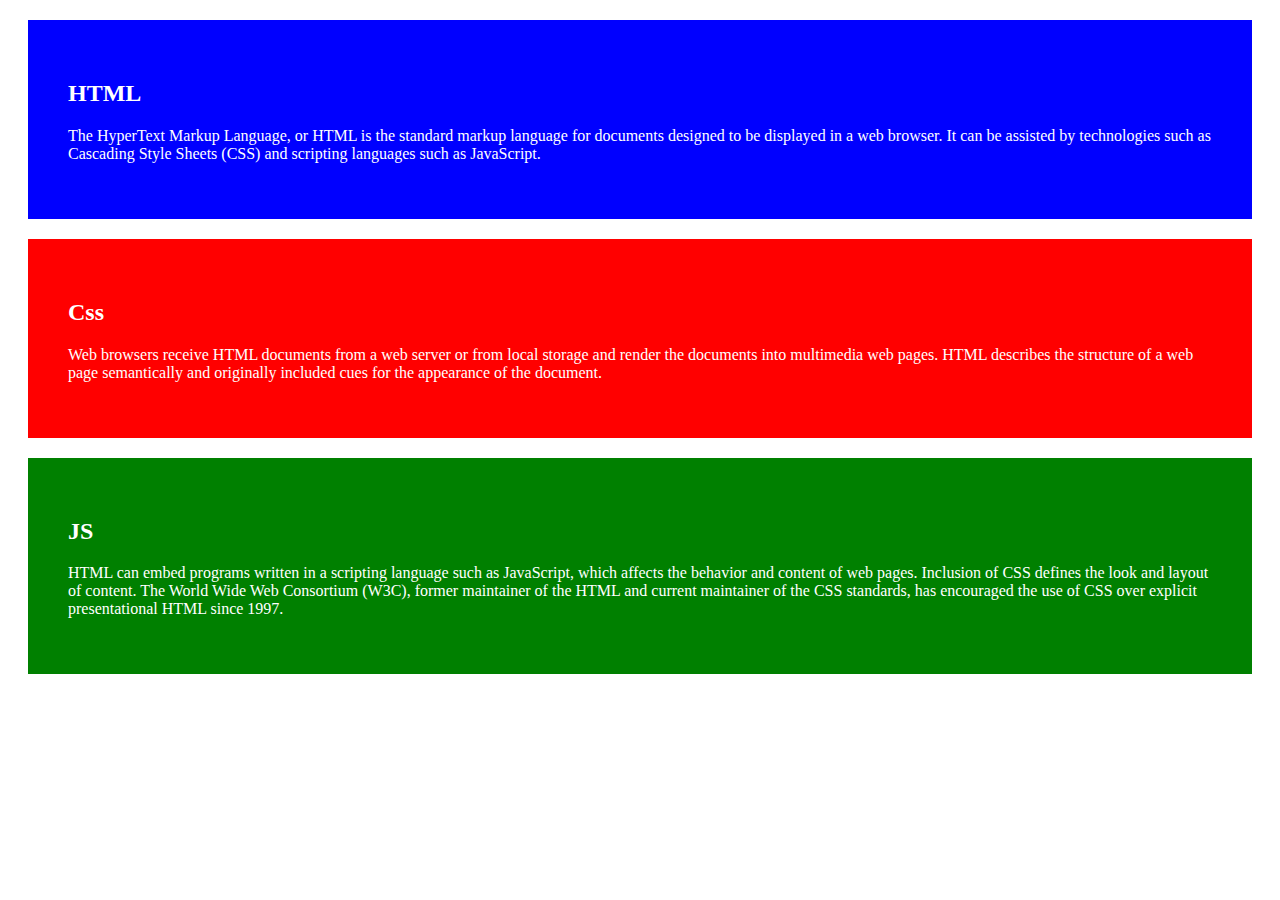
<file: html/Division.html>
<!DOCTYPE html>
<html>

<head>
  <style>
    h2 {
      color: white
    }

    #d1 {
      background-color: blue;
      padding: 40px;
      margin: 20px
    }

    #d2 {
      background-color:red;
      padding: 40px;
      margin: 20px
    }

    #d3 {
      background-color: green;
      padding: 40px;
      margin: 20px
    }

    p {
      color: white;
    }
  </style>
</head>

<body>
  <div id="d1">
    <h2>HTML</h2>
    <p>
      The HyperText Markup Language, or HTML is the standard markup language for documents designed to be displayed in a
      web browser. It can be assisted by technologies such as Cascading Style Sheets (CSS) and scripting languages such
      as JavaScript.
    </p>
  </div>

  <div id="d2">
    <h2>Css</h2>
    <p>
      Web browsers receive HTML documents from a web server or from local storage and render the documents into
      multimedia web pages. HTML describes the structure of a web page semantically and originally included cues for the
      appearance of the document.
    </p>
  </div>

  <div id="d3">
    <h2>JS</h2>
    <p>
      HTML can embed programs written in a scripting language such as JavaScript, which affects the behavior and content
      of web pages. Inclusion of CSS defines the look and layout of content. The World Wide Web Consortium (W3C), former
      maintainer of the HTML and current maintainer of the CSS standards, has encouraged the use of CSS over explicit
      presentational HTML since 1997.
    </p>
  </div>
</body>

</html>
</file>
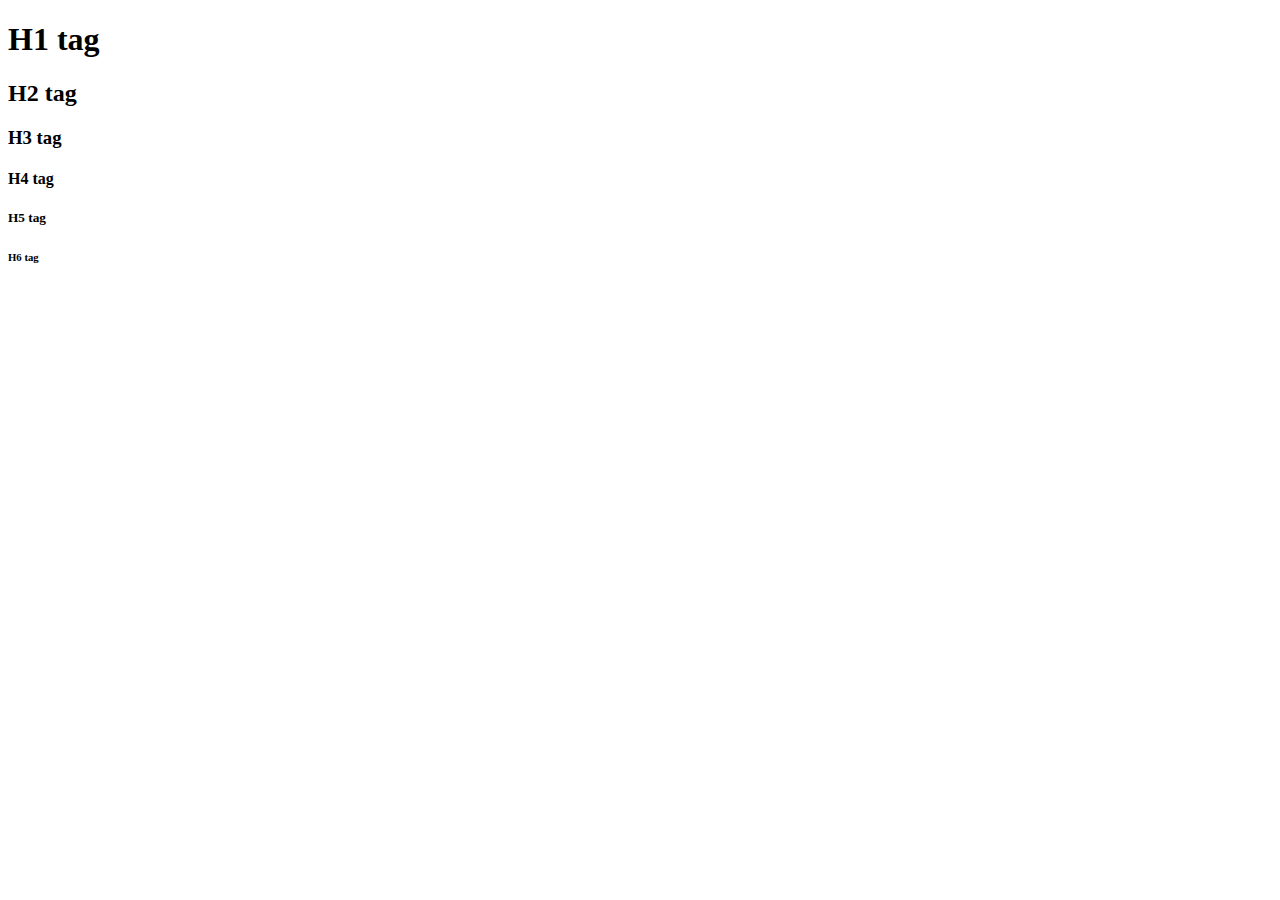
<file: html/heading.html>
<!DOCTYPE html>
 <html>
   <head>

   </head>

   <body>
      <h1>H1 tag</h1>
      <h2>H2 tag</h2>
      <h3>H3 tag</h3>
      <h4>H4 tag</h4>
      <h5>H5 tag</h5>
      <h6>H6 tag</h6>
    
   </body>


 </html>
</file>
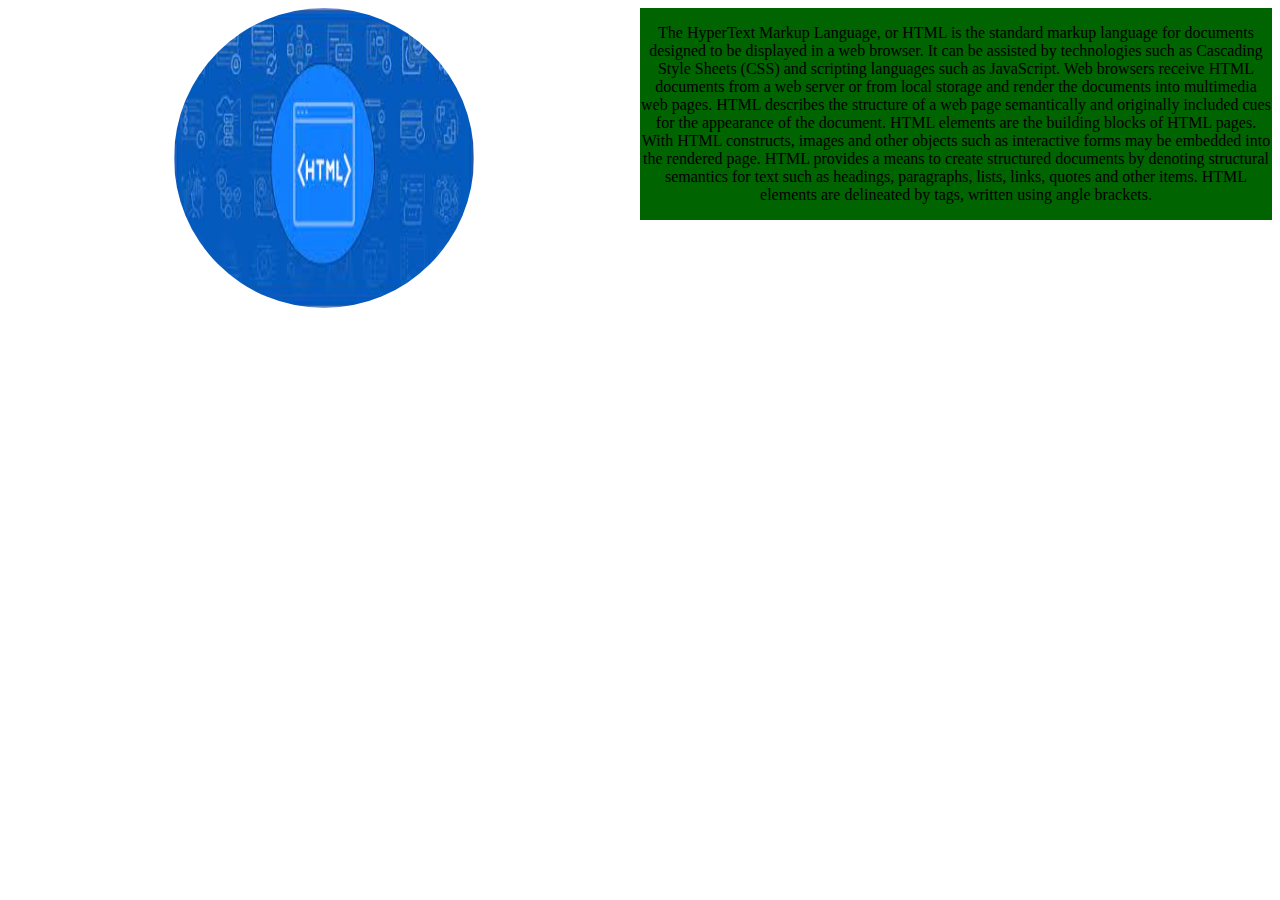
<file: html/Image.html>
<!DOCTYPE html>
<html>

<head>
  <title>Image Element

  </title>
  <style>
    img {
      border-radius: 50%;
    }

    #d1 {
      width: 50%;
      float: left;
      text-align: center;
    }

    #d2 {
      background-color: darkgreen;
      width: 50%;
      float: right;
      text-align: center;
    }
  </style>
</head>

<body>
  <div id="d1">
    <img
      src="[data-uri]"
      width="300px" height="300px" />
  </div>
  <div id="d2">
    <p>
      The HyperText Markup Language, or HTML is the standard markup language for documents designed to be displayed in a
      web browser. It can be assisted by technologies such as Cascading Style Sheets (CSS) and scripting languages such
      as JavaScript.

      Web browsers receive HTML documents from a web server or from local storage and render the documents into
      multimedia web pages. HTML describes the structure of a web page semantically and originally included cues for the
      appearance of the document.

      HTML elements are the building blocks of HTML pages. With HTML constructs, images and other objects such as
      interactive forms may be embedded into the rendered page. HTML provides a means to create structured documents by
      denoting structural semantics for text such as headings, paragraphs, lists, links, quotes and other items. HTML
      elements are delineated by tags, written using angle brackets.
    </p>
  </div>
</body>

</html>
</file>
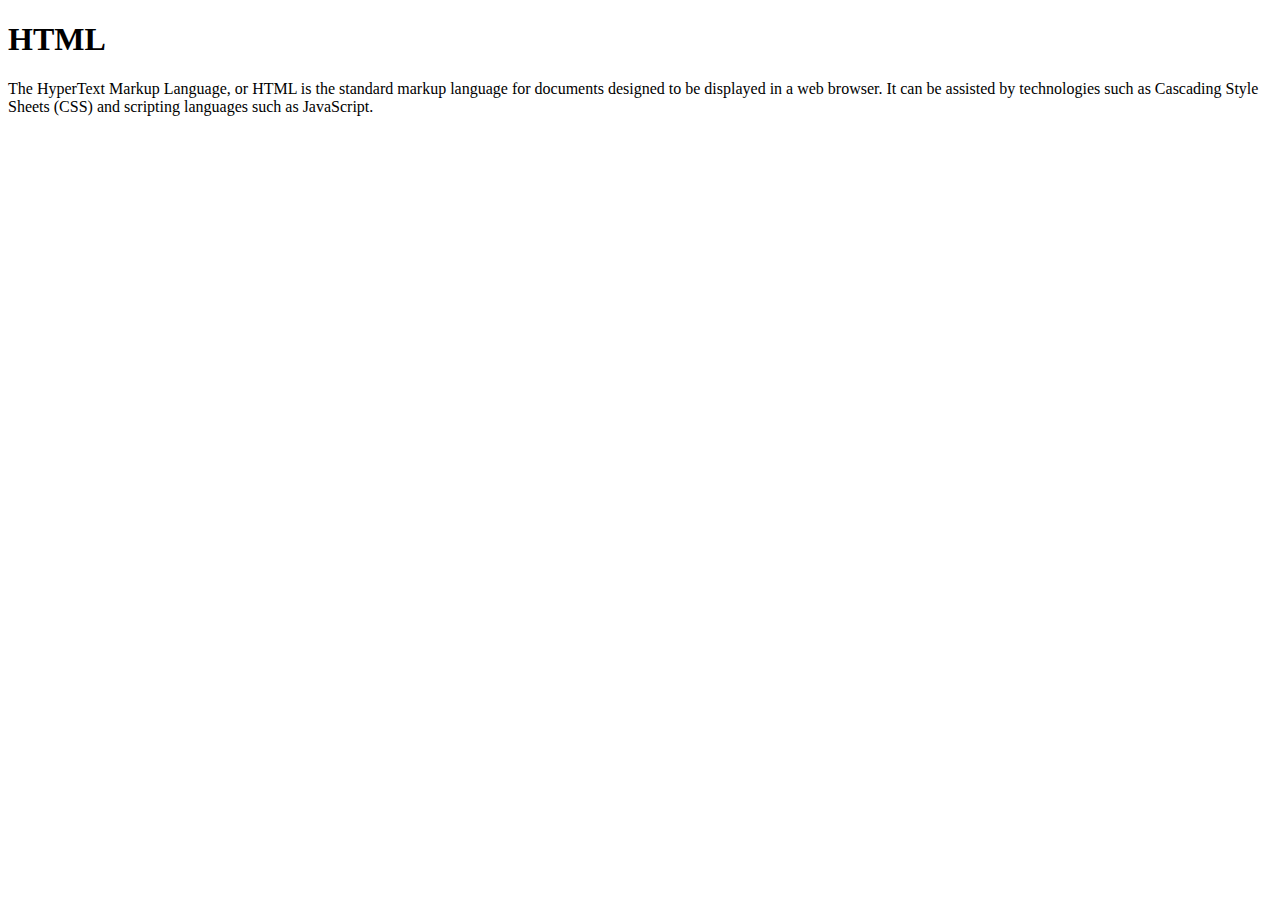
<file: html/Paragraph.html>
<!DOCTYPE html>
<html>

<head></head>

<body>
    <h1>HTML</h1>
    <p> The HyperText Markup Language, or HTML is the standard markup language for documents designed to be displayed in
        a
        web browser. It can be assisted by technologies such as Cascading Style Sheets (CSS) and scripting languages
        such
        as JavaScript.</p>
</body>

</html>
</file>
